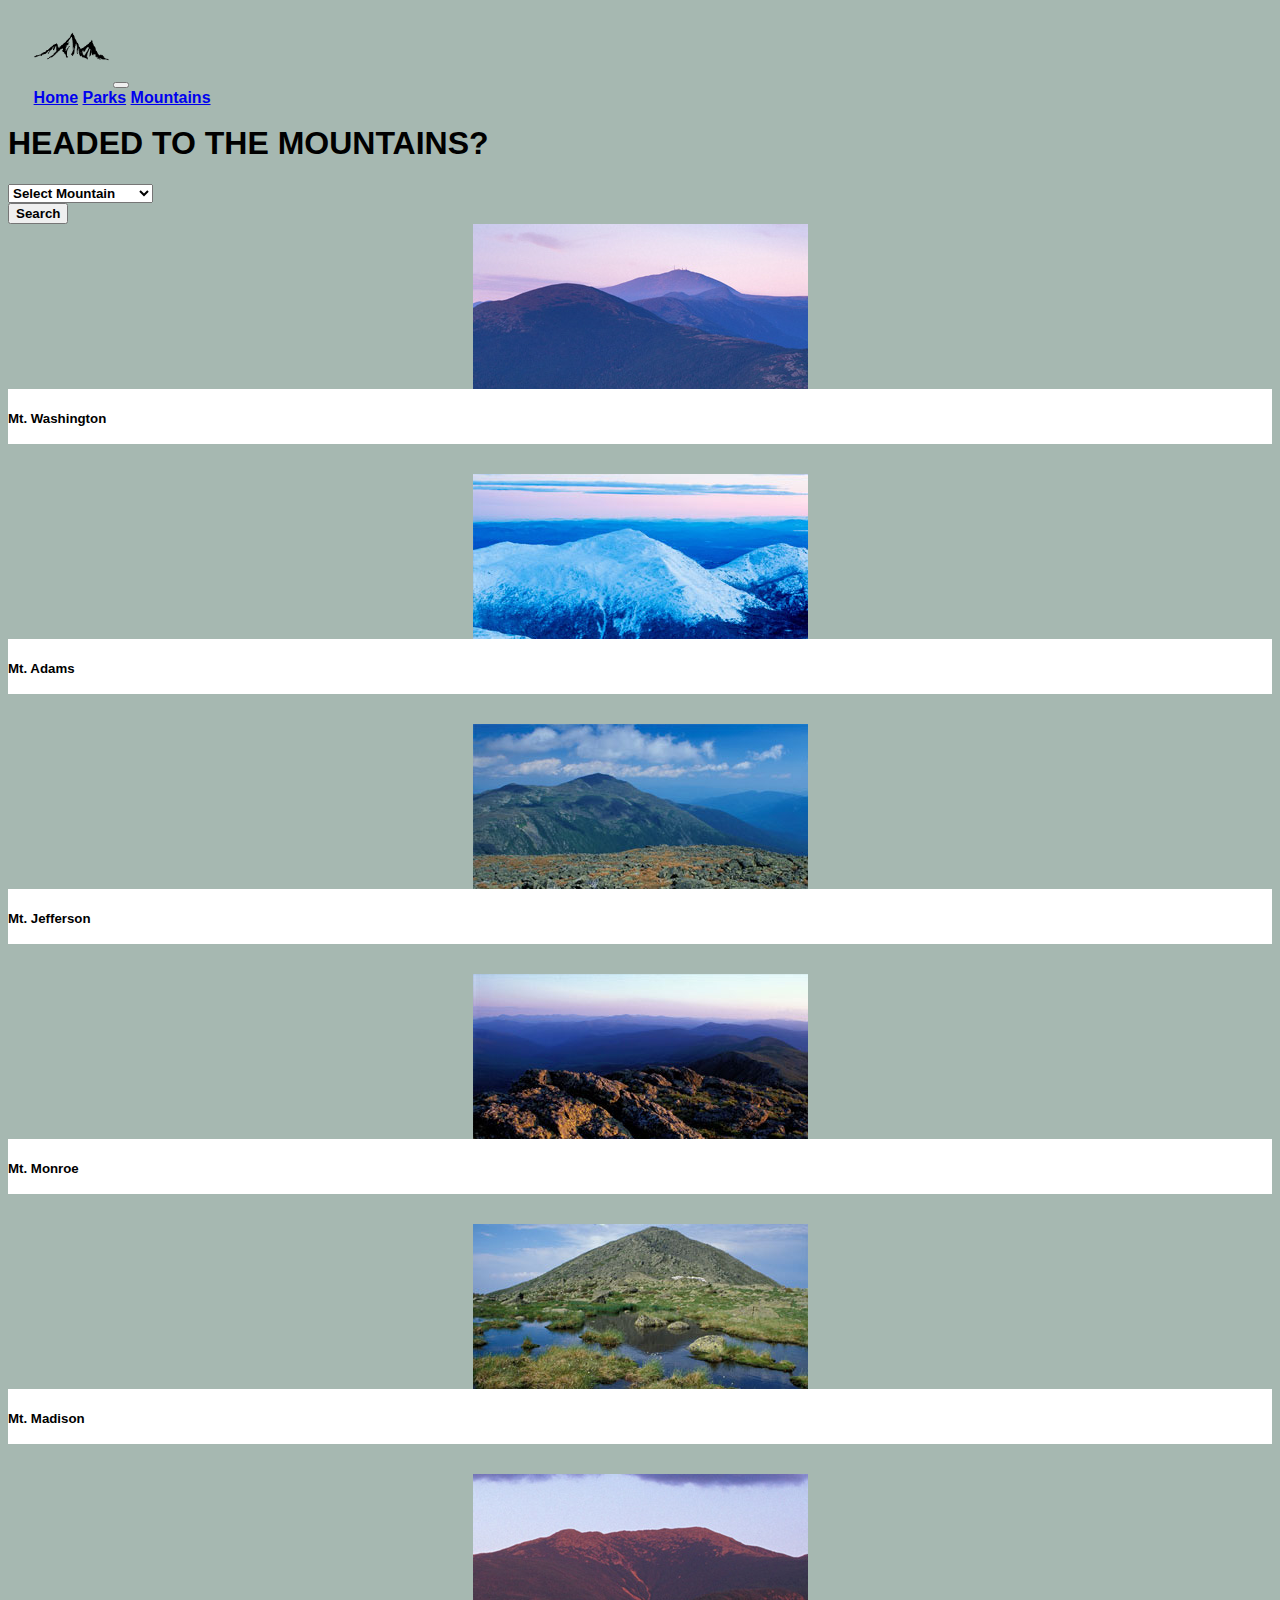
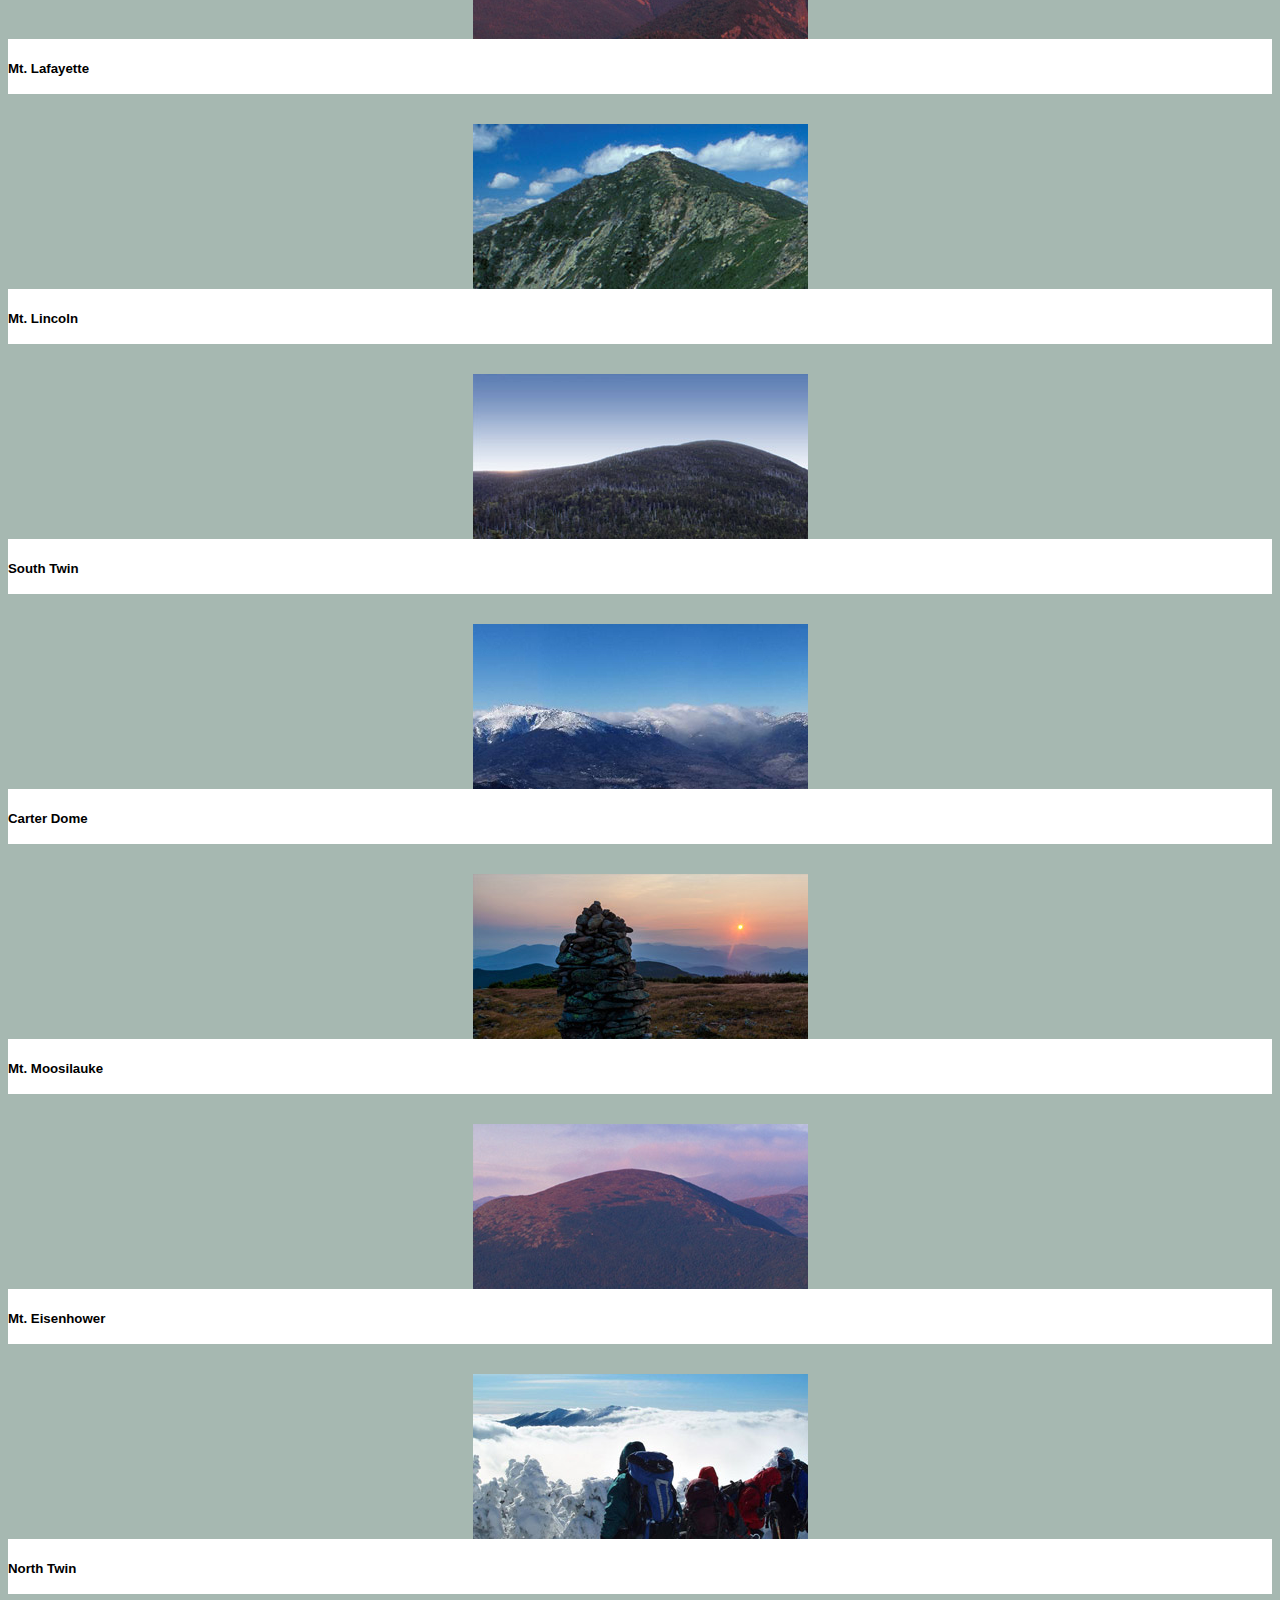
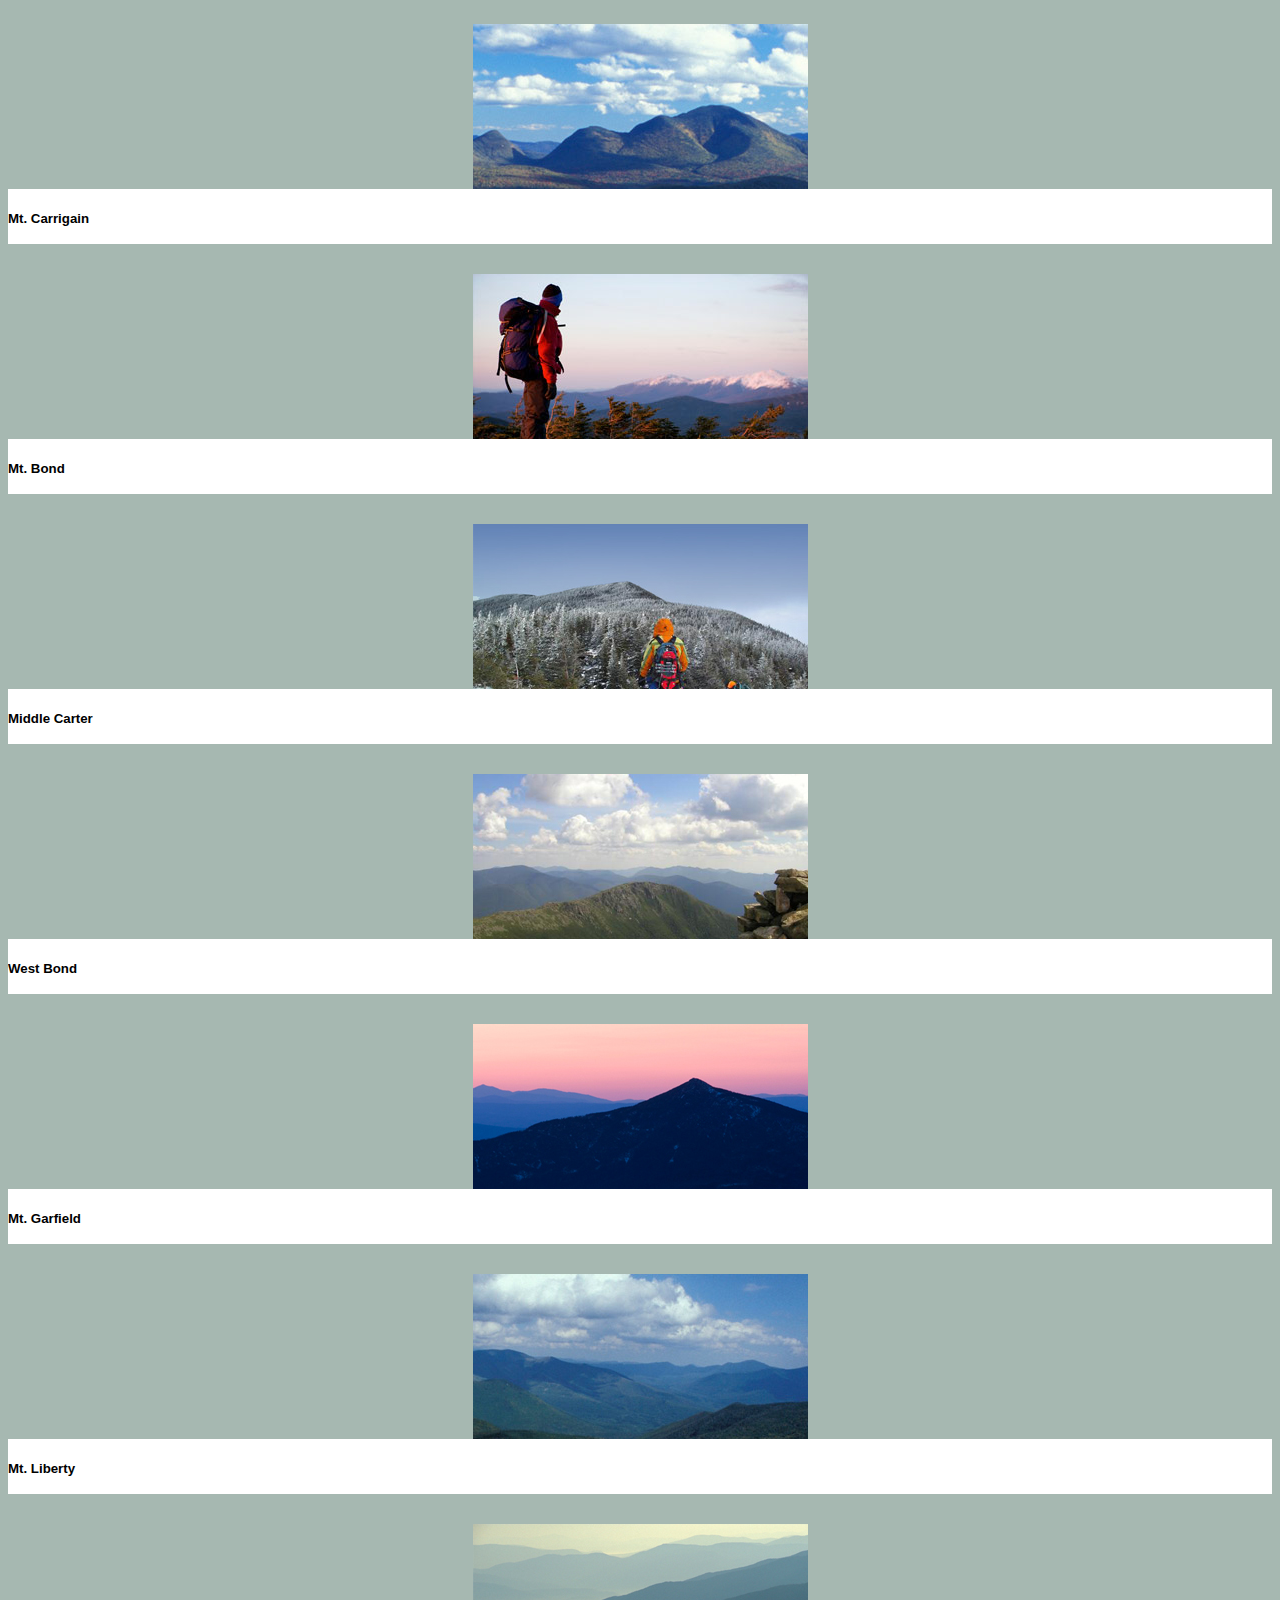
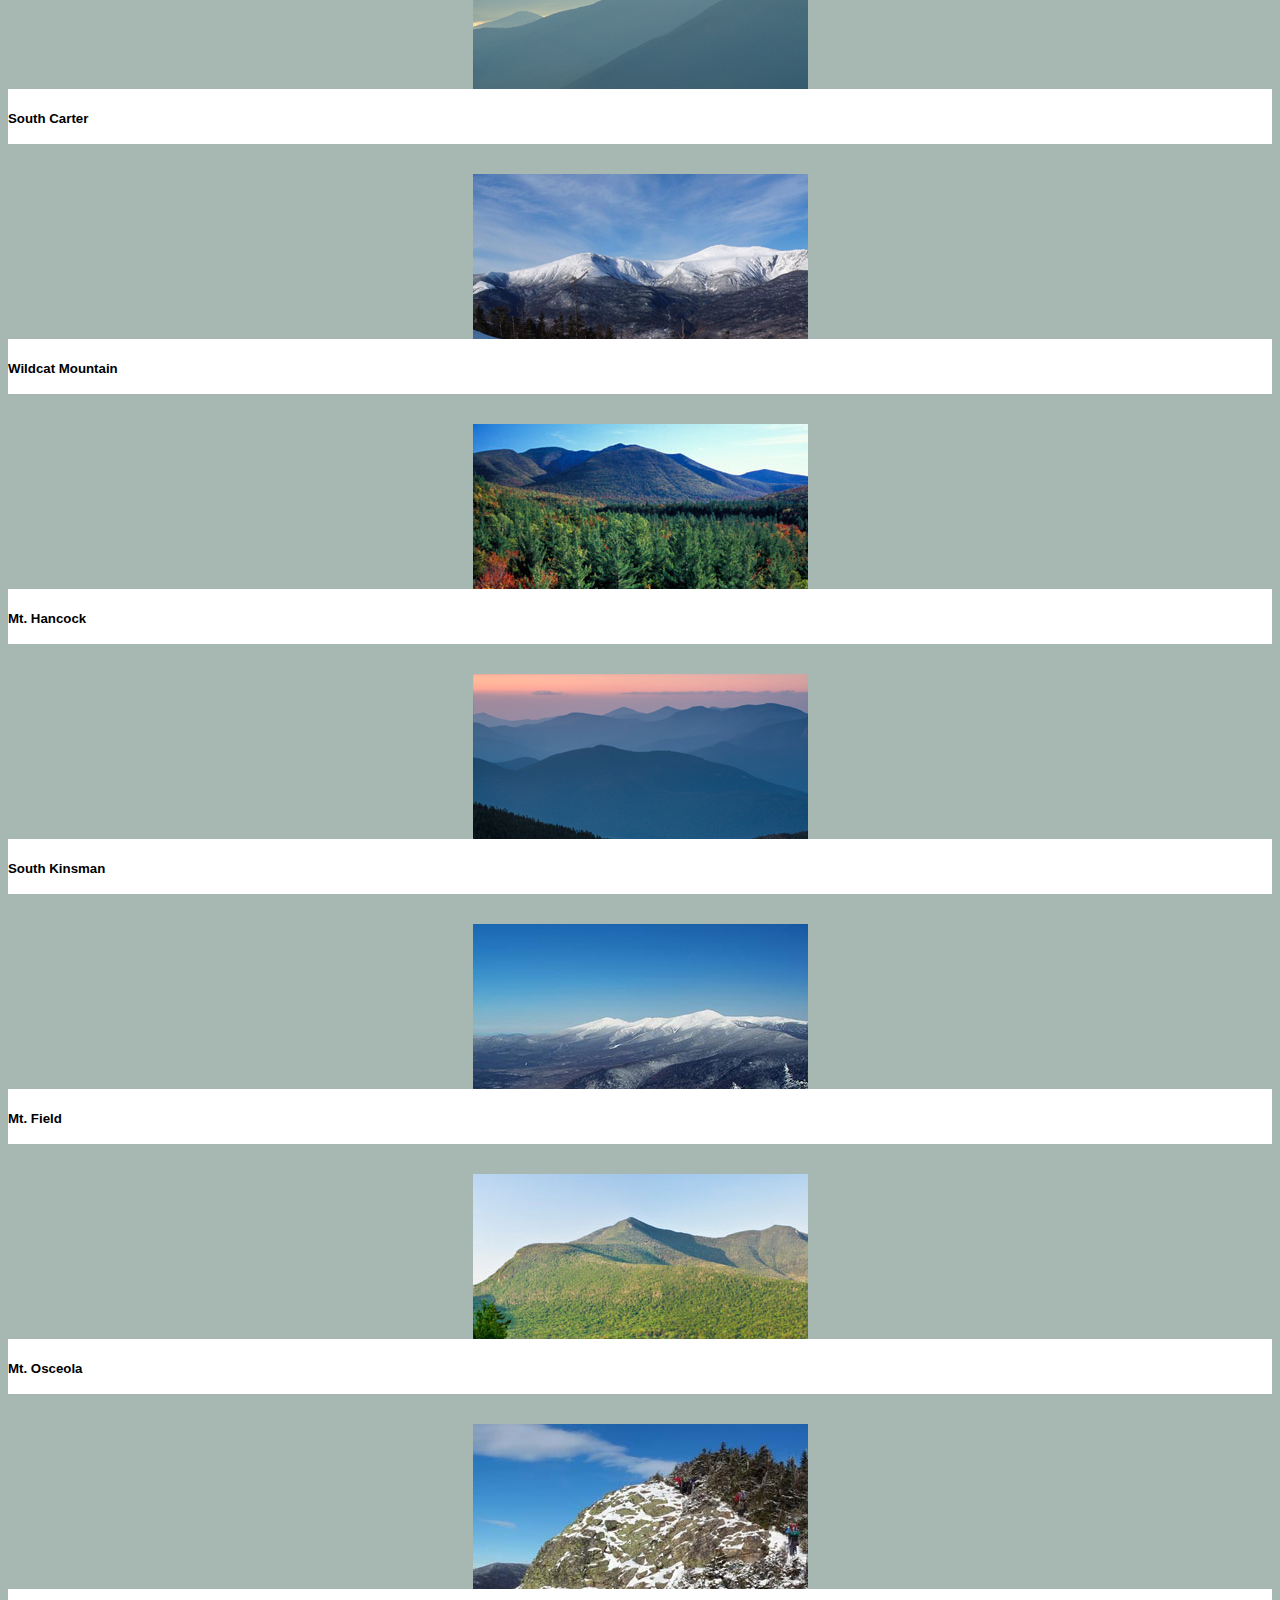
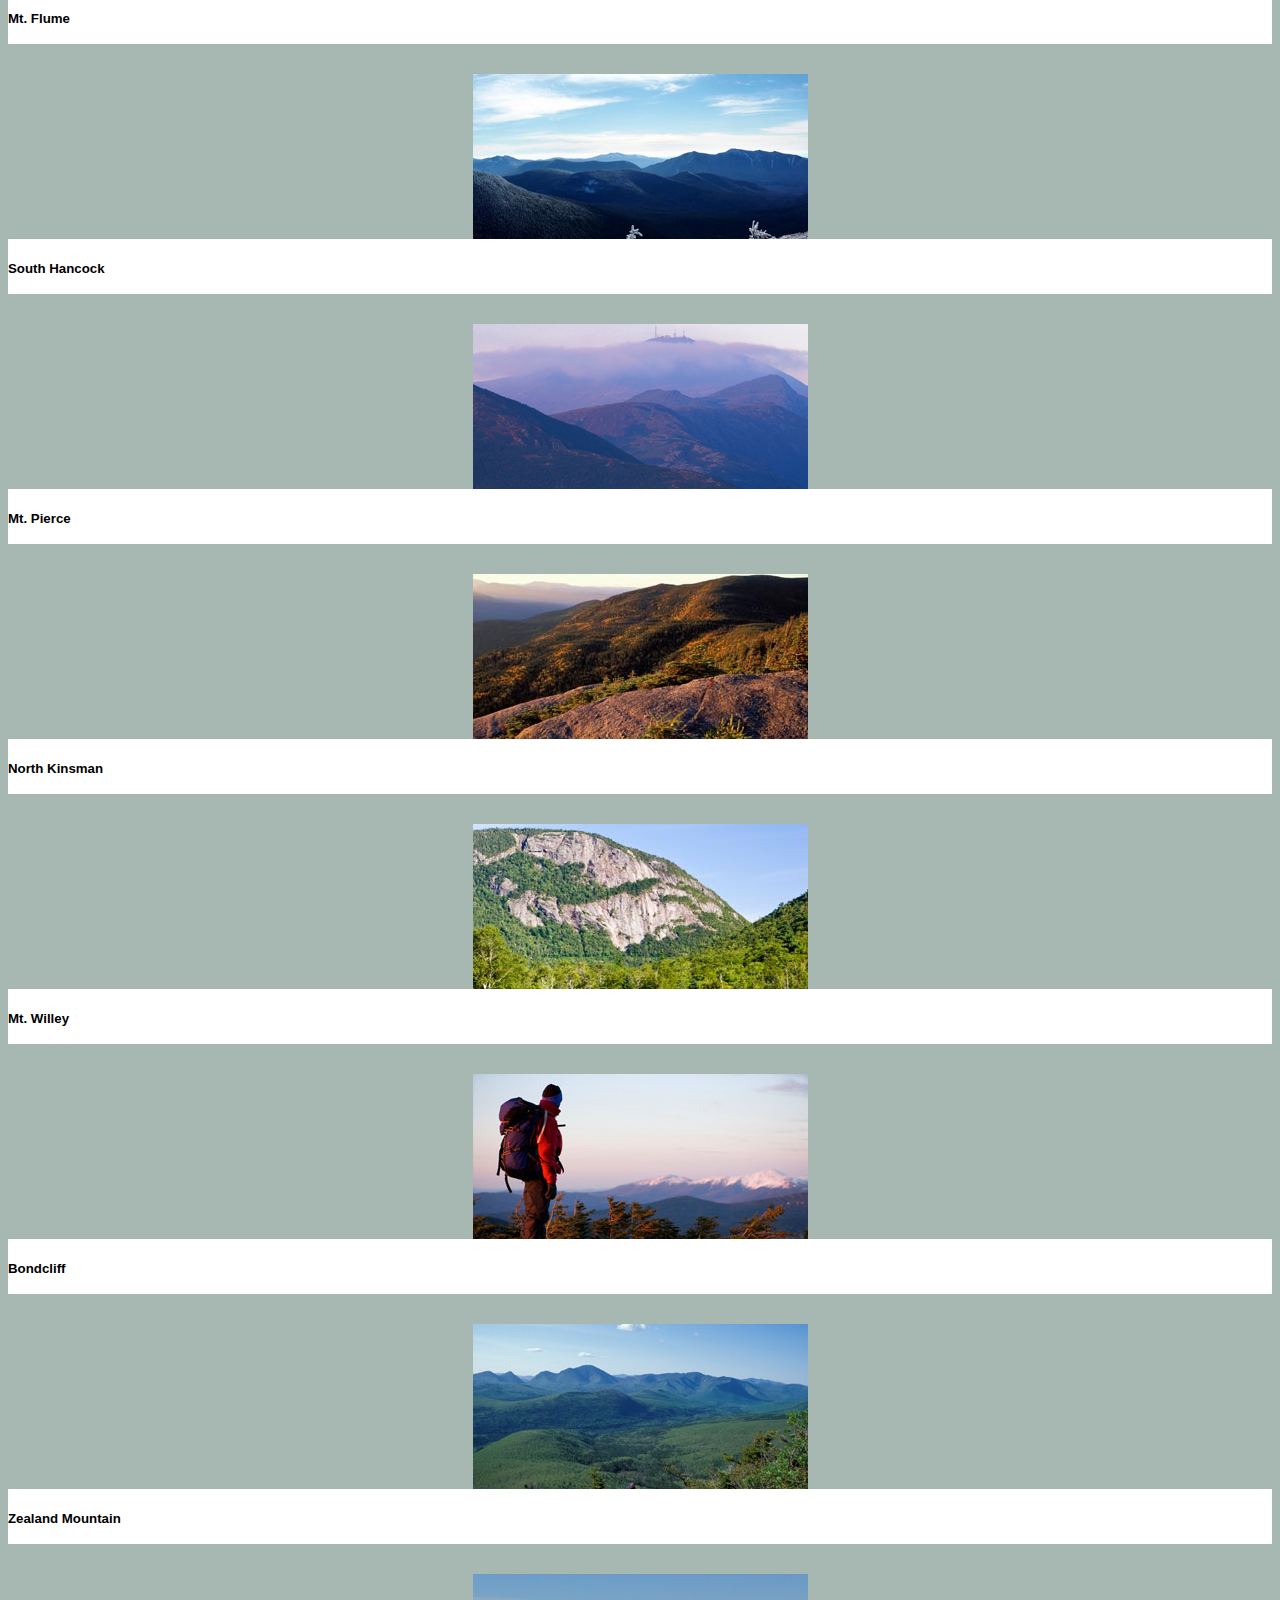
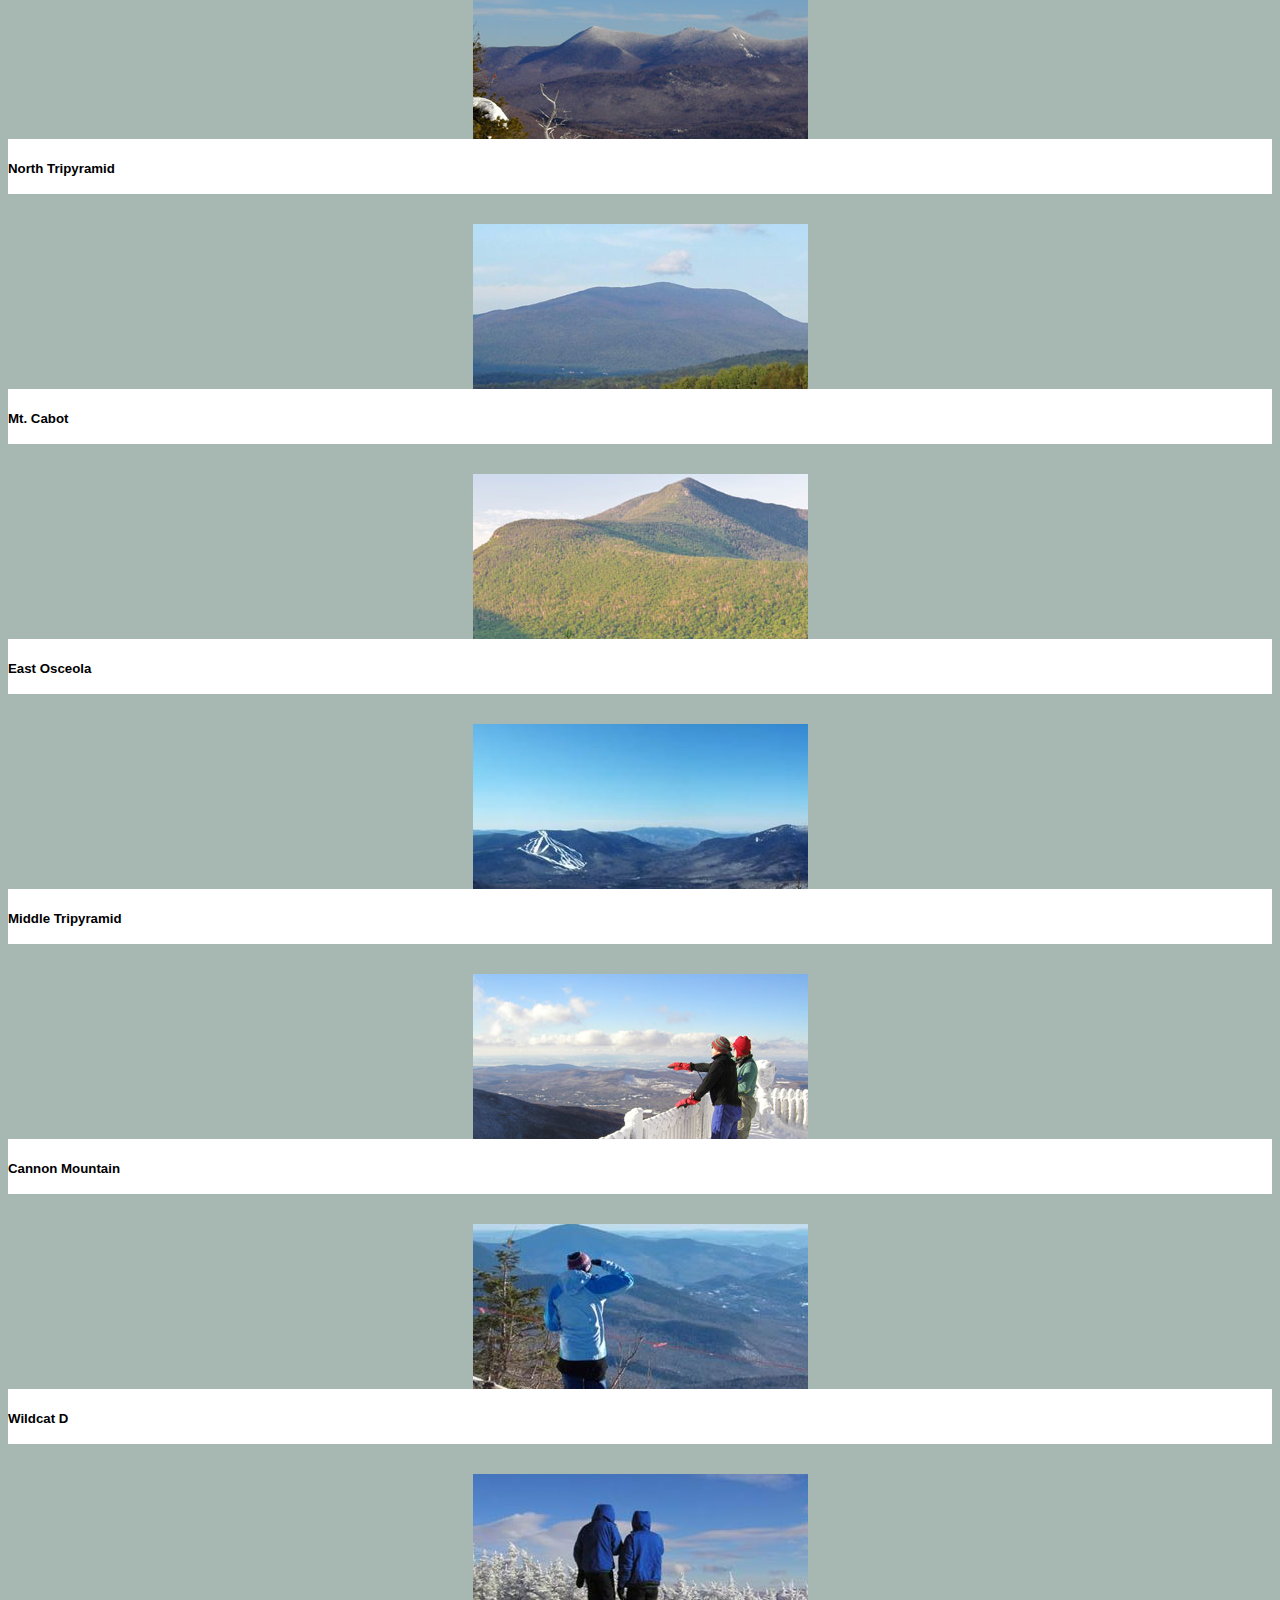
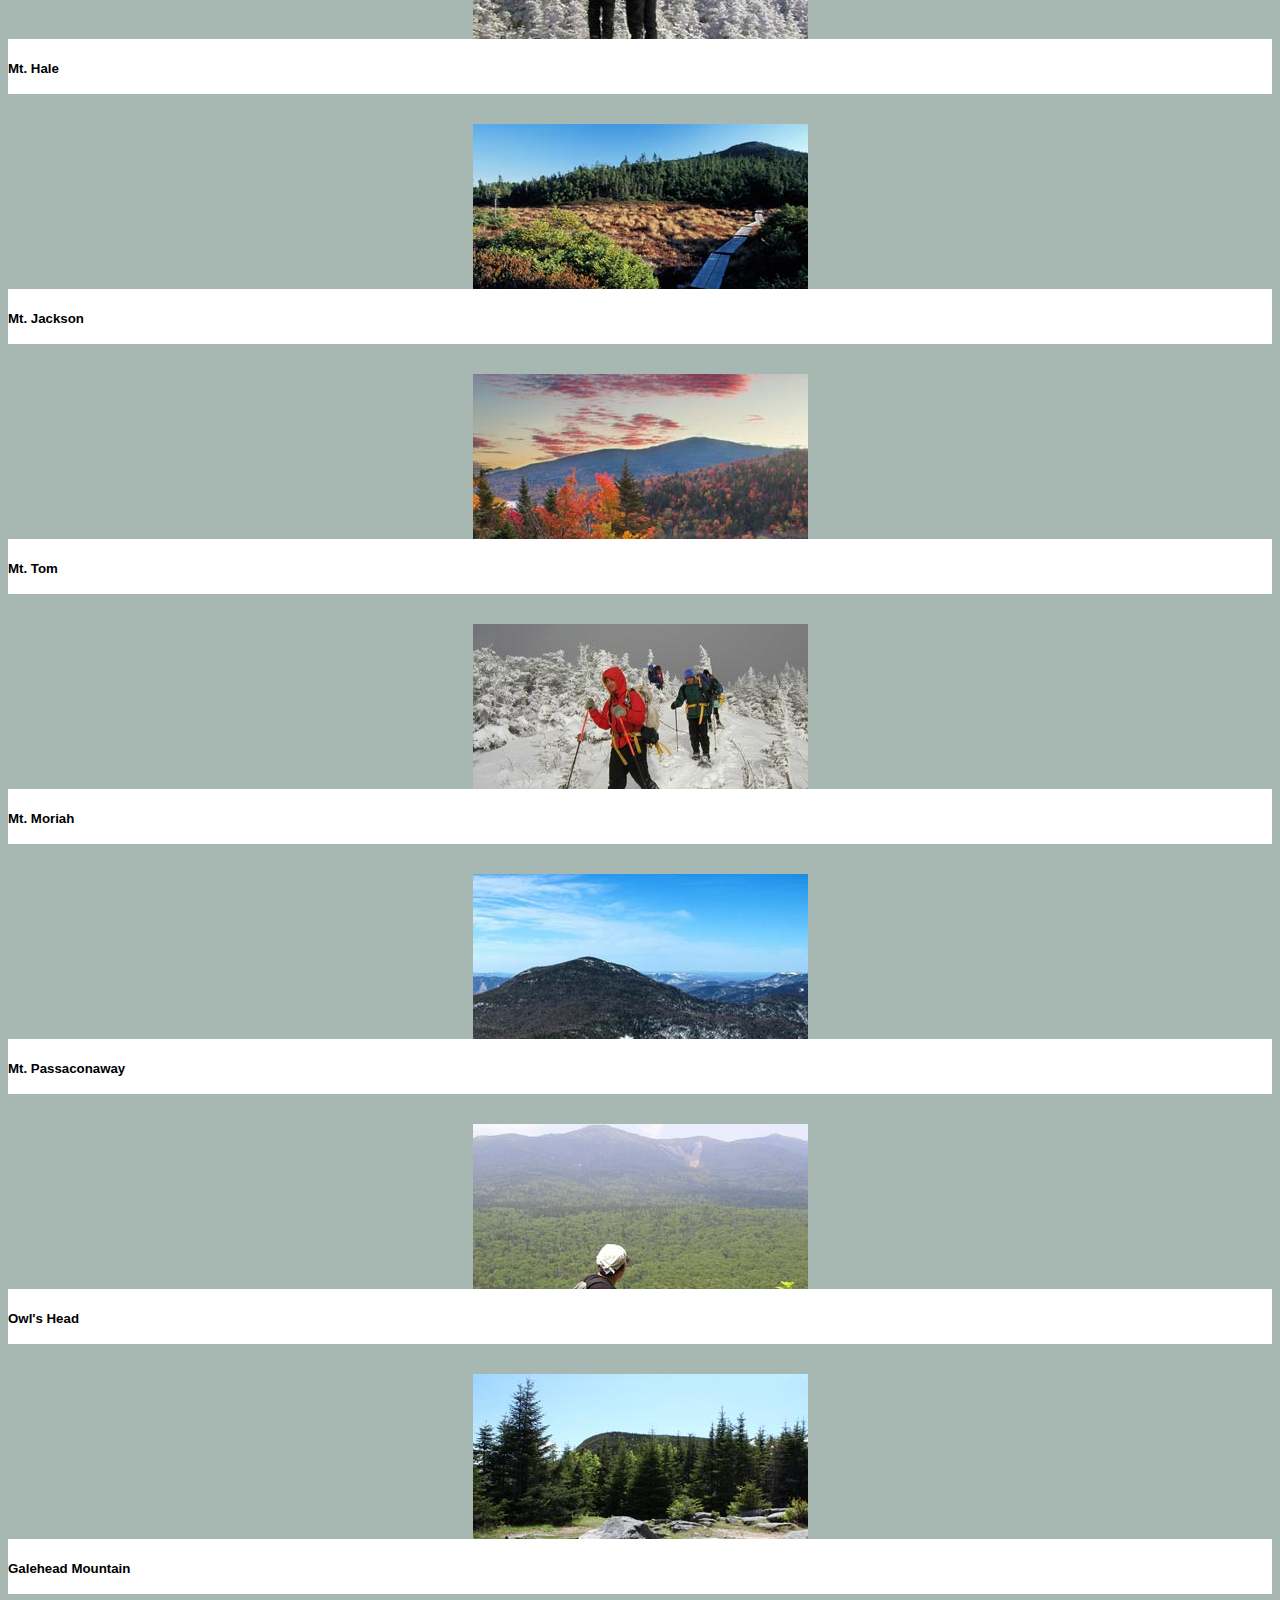
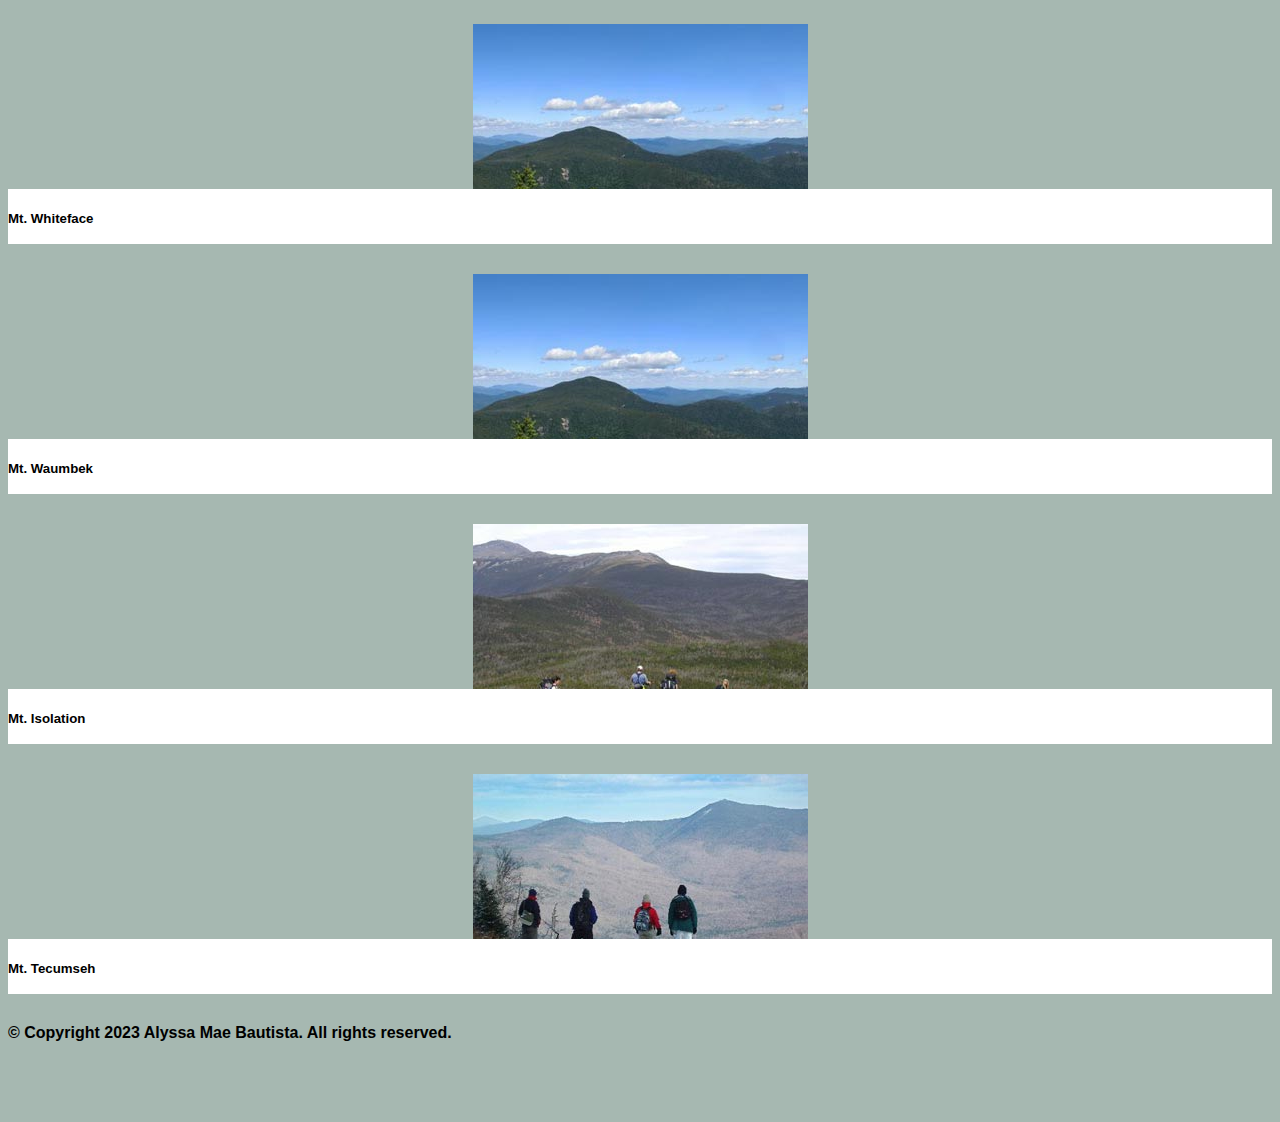
<file: mountains.html>
<!doctype html>
<html lang="en">

<head>
  <title>National Parks</title>
  <link rel="icon" type="image/x-icon" href="./images/favicon.ico">
  <!-- Required meta tags -->
  <meta charset="utf-8">
  <meta name="viewport" content="width=device-width, initial-scale=1, shrink-to-fit=no">

  <!-- Bootstrap CSS v5.2.1 -->
  <link href="https://cdn.jsdelivr.net/npm/bootstrap@5.2.1/dist/css/bootstrap.min.css" rel="stylesheet"
    integrity="sha384-iYQeCzEYFbKjA/T2uDLTpkwGzCiq6soy8tYaI1GyVh/UjpbCx/TYkiZhlZB6+fzT" crossorigin="anonymous">

  <!-- EXTERNAL CSS -->
  <link rel="stylesheet" href="styles.css">
</head>

<body class="mainBody">
  <header style="height: 6rem;">  
    <!-- NAVBAR -->
    <nav class="navbar navbar-expand-lg">
      <a class="navbar-brand " href="#"><img src="./images/images-removebg-preview.png" width="75"></a>
      <button class="navbar-toggler" type="button" data-bs-toggle="collapse" data-bs-target="#navbarNavAltMarkup" aria-controls="navbarNavAltMarkup" aria-expanded="false" aria-label="Toggle navigation">
        <span class="navbar-toggler-icon"></span>
      </button>
      <div class="collapse navbar-collapse" id="navbarNavAltMarkup">
        <div class="navbar-nav">
          <a class="nav-item nav-link active" href="index.html">Home</a>
          <a class="nav-item nav-link" href="location.html">Parks</a>
          <a class="nav-item nav-link" href="mountains.html">Mountains</a>
        </div>
      </div>
    </nav>
  </header>

  
  <main>
    <h1 class="display-5 text-center">HEADED TO THE MOUNTAINS?</h1>
    <div id="mtnSearchBar" class="container-fluid border rounded p-4 text-center">
      <div class="row">
        <!-- MOUNTAIN DROP DOWN -->
        <div class="lead pb-3">
          <select id="mtnDropDown" class="btn dropdown-toggle" data-toggle="dropdown" aria-haspopup="true">
            <option value="" selected="selected">Select Mountain</option>
          </select>
        </div>
        <!-- SEARCH BUTTON -->
        <div>
          <button id="searchMtn" class="btn btn-outline-dark" type="button">Search</button>
        </div>
      </div>
      <!-- DISPLAYS MOUNTAINS IN GRID -->
      <div class="container-fluid">
        <div class="row g-3 mt-2" id="mtnGrid"></div>
      </div>
    </div>
  </main>

  <!-- FOOTER -->
  <footer class="text-center lead m-2">
    © Copyright 2023 Alyssa Mae Bautista. All rights reserved.
  </footer>
  
  <!-- Bootstrap JavaScript Libraries -->
  <script src="https://cdn.jsdelivr.net/npm/@popperjs/core@2.11.6/dist/umd/popper.min.js"
    integrity="sha384-oBqDVmMz9ATKxIep9tiCxS/Z9fNfEXiDAYTujMAeBAsjFuCZSmKbSSUnQlmh/jp3" crossorigin="anonymous">
  </script>
  <script src="https://cdn.jsdelivr.net/npm/bootstrap@5.2.1/dist/js/bootstrap.min.js"
    integrity="sha384-7VPbUDkoPSGFnVtYi0QogXtr74QeVeeIs99Qfg5YCF+TidwNdjvaKZX19NZ/e6oz" crossorigin="anonymous">
  </script>

  <!-- External JS Files -->
  <script src="./scripts/mtnapp.js"></script>
  <script src="scripts/mountainData.js"></script>
</body>

</html>
</file>
<file: styles.css>
/* HOME PAGE */
*, h1{
    font-weight: bolder;
    font-family: sans-serif;
}

* {
  cursor: url("favicon.ico"), auto;

}

.navbar {
  padding-left: 2%;
  z-index: 5;
  position: absolute;
}

header {
  width: auto;
}

.video-container {
  z-index: -100;
  width:100%;
  overflow: hidden;
  position: absolute;
  top: 0;
  left: 0;
  }
  
#video-bg{
  width:100%;
  object-fit: cover;
  overflow: hidden;
}
  
header .container {
  position: absolute;
  z-index: 99;
  top: 20%;
  left: 5%;
}

header .overlay {
  position: fixed;
  overflow: hidden;
  top: 0;
  left: 0;
  height: 100%;
  width: 100%;
  background: linear-gradient(90deg, rgba(255,255,255,1) 0%, rgba(255,255,255,0.7357536764705883) 25%, rgba(255,255,255,0) 50%);
  z-index: 1;
}

#button {
  position: relative;
  margin-top: 5rem;
}

:root {
  --rotationDuration: 20s;
  --hoverDuration: 0.3s;
  --easeIn: cubic-bezier(0.32, 0, 0.67, 0);
  --easeOut: cubic-bezier(0.33, 1, 0.68, 1);
  --textColor: #000000;
  --bgColor: #A6B8B1;
  --accentColor: #E8D6C1;
}


.link {
  width: 10rem;
  height: 10rem;
  display: inline-block;
  font: 300 1.55rem/1.4 "Josefin Sans"; 
  text-transform: uppercase;
  letter-spacing: 0.1175em;
  word-spacing: 0.3em;
  text-decoration: none;
}

.link__svg {
  width: 100%;
  height: auto;
  transform-box: fill-box;
  fill: var(--textColor);
  stroke: var(--textColor);
  stroke-width: 0.05em;
  stroke-linecap: round;
  stroke-linejoin: round;
}

.link__cloud {
  transform-origin: 50% 50%;
  animation: rotate normal infinite 3 var(--rotationDuration) linear;
  fill: rgba(255, 255, 255, 0.15);
}

.link__face,
.link__arrow {
  transform-origin: 50% 50%;
  transition: transform calc(var(--hoverDuration) / 2) var(--easeIn);
}

.link:hover .link__face,
.link:hover .link__arrow {
  transform: scale(1.1);
  transition: transform var(--hoverDuration) var(--easeOut);
}

.link__arrow {
  stroke-width: 0.075em;
}

.link__text {
  animation: rotateReverse normal infinite var(--rotationDuration) linear;
  transform-origin: 50% 50%;
}

.link:hover .link__text {
  animation-play-state: paused;
}

.link--alt {
  font-size: 1.15rem;
  letter-spacing: 0;
  word-spacing: 0;
}

@keyframes rotate {
  to {
    transform: rotate(360deg);
  }
}

@keyframes rotateReverse {
  to {
    transform: rotate(-360deg);
  }
}


/* PARK SEARCH PAGE */
main .container {
  margin-top: 7rem;
  margin-bottom: 7rem;

}
.mainBody{
  background-color: #A6B8B1;
  margin-bottom: 5rem;
}

#parkOptions {
    width: 90%;
}

#container1 {
  background-image: url("pexels-orest-sv-2465650.jpg");
  background-size: cover;
  background-repeat: no-repeat;
}

#displayParkInfo{
  background: rgb(206,200,188);
  background: linear-gradient(180deg, rgba(206,200,188,1) 0%, rgba(226,205,186,1) 28%, rgba(123,128,121,1) 52%, rgba(57,58,44,1) 72%, rgba(75,72,57,1) 87%, rgba(52,54,41,1) 100%);
}

#button2 {
  position: absolute;
  margin-left: 75rem;
  margin-top: 1.5rem;
}

/* MOUNTAIN PAGE */

.card-wrapper {
  margin-bottom: 30px;
}
.card-image .card .card-img-wrapper {
  height: 100%;
}
.card-image .card .card-body {
  display: none;
}
.card-image-title-description .card .card-img-wrapper {
  max-height: 160px;
}
.card-image-title-description .card {
  position: relative;
  min-height: auto;
}
.card-image-title-description .card .card-body {
  height: auto;
  position: relative;
  top: 0;
  margin-bottom: -70px;
}
.card-image-title-description .card:hover .card-body {
  top: -70px;
}
.card-image-title-description .card .card-body .card-title {
  margin-bottom: .75rem;
}
.card {
  position: relative;
  overflow: scroll;
  min-height: 10rem;
  height: 100%;
}
.card:hover {
  box-shadow: 8px 12px 31px -10px #000000;
}
.card-img-wrapper {
  display: flex;
  align-items: center;
  justify-content: center;
  height: 100%;
  object-fit: cover;
  overflow: hidden;
}
.card-img-wrapper img {
  transition: 1.5s ease;
}
.card:hover .card-img-wrapper img {
  transform: scale(1.15);
}
.card-body .card-title {
  margin-bottom: calc(50% + 20px);
  transition: 1.5s ease;
}
.card:hover .card-body .card-title {
  margin-bottom: .75rem;
}

.card-body {
  position: absolute;
  bottom: 0;
  left: 0;
  right: 0;
  height: 25%;
  background-color: #fff;
  transition: 1.5s ease;
}
.card-content {
  left: 0;
  right: 0;
  overflow: hidden;
  width: 100%;
  height: auto;
  transition: 1.5s ease;
}
.card:hover .card-body {
  height: 80%;
}
.card:hover .card-content {
  bottom: 0;
}
</file>
